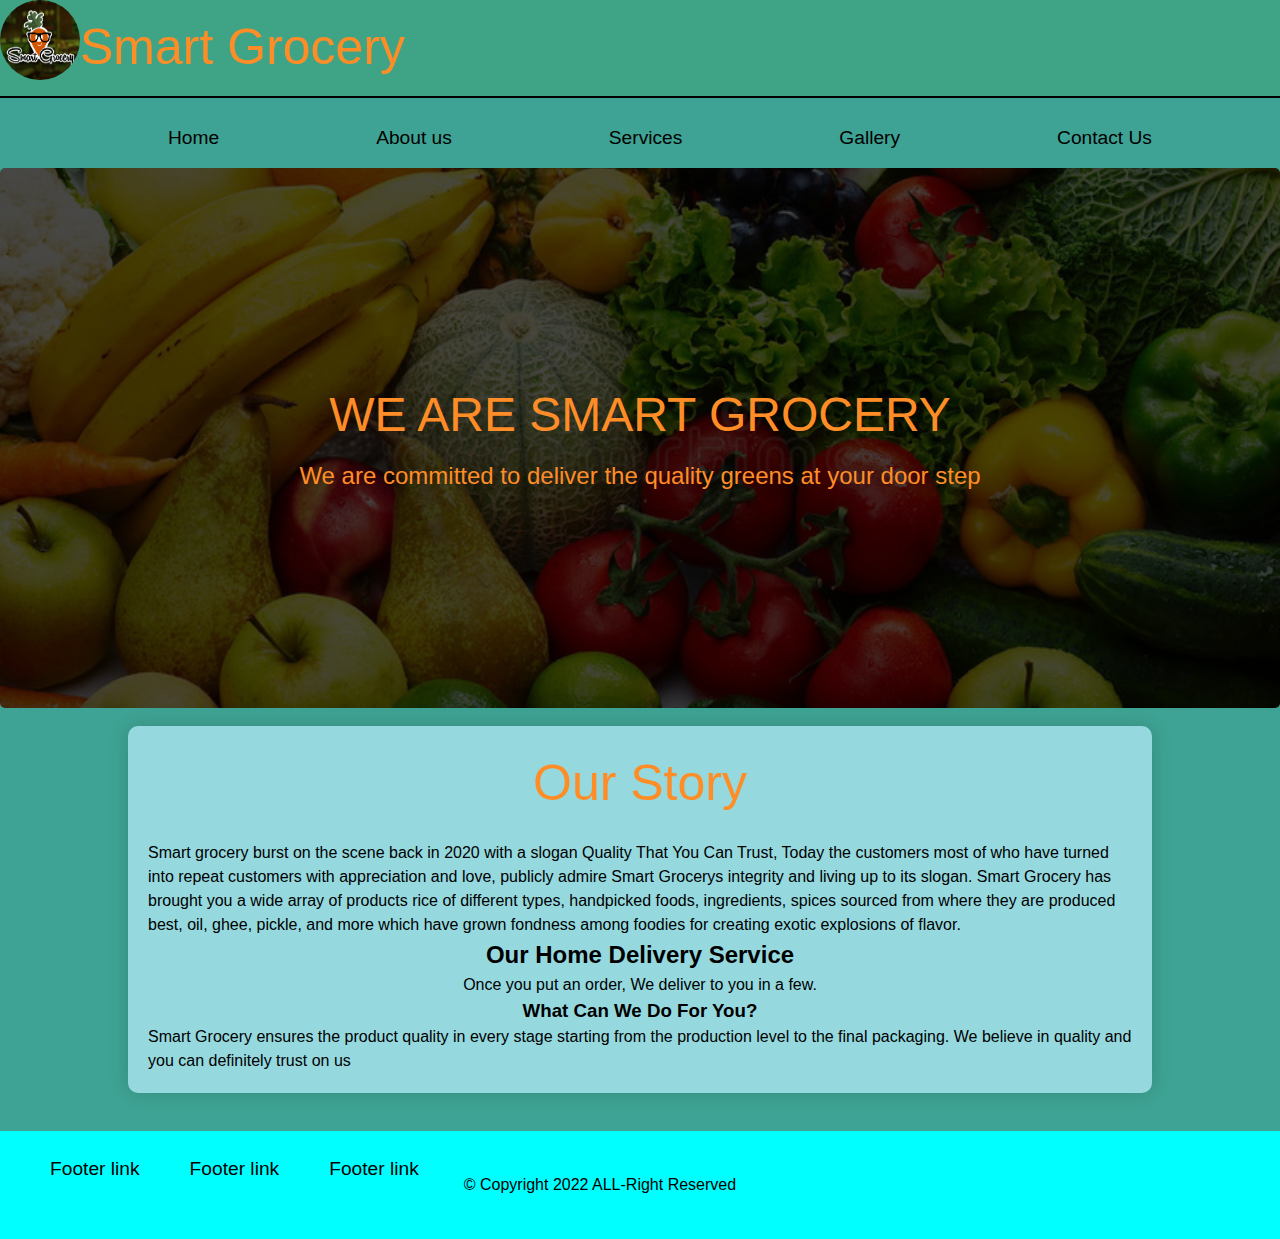
<file: index.html>
<!--
  Name=
  Date=
  file name=index.html
  the page contain the home template

-->
<!DOCTYPE html>
<html lang="en">

<head>
  <meta charset="UTF-8">
  <meta http-equiv="X-UA-Compatible" content="IE=edge">
  <meta name="viewport" content="width=device-width, initial-scale=1.0">
  <title>Smart Grocery</title>

  <head>
    <!--External css file link-->
    <link rel="stylesheet" type="text/css" href="smart.css" />
    
  </head>

<body>
  <!--header start here-->
  <header>
    <div class="header">
      <img src="Smart-Grocery-app-logo.jpg" alt="logo" />
      <br>
      <h1>Smart Grocery</h1>

    </div>
    <hr class="hr">

  </header>
  <!--headre ends-->
  <br>
  <!--Navigation start-->
  <div class="Tabs">

    <nav>

      <ul>
        <li><a href="index.html">Home</a></li>
        <li><a href="About.html">About us</a></li>
        <li><a href="services.html">Services</a></li>
        <li><a href="gallery.html">Gallery</a></li>
        <li><a href="contact.html">Contact Us</a></li>
      </ul>
    </nav>
  </div>
  <!--navigation ends-->
  <br>

  <!--Babckgroung image starts-->
  <div class="container">
    <div class="hero">
      <h1>WE ARE SMART GROCERY</h1>
    <p>We are committed to deliver the quality greens at your door step </p>
    </div>
    


  </div>
  <!--Babckgroung image ends-->
  <br>
  <!--main  starts-->
  <main>
    <article class="article">
      <h1>Our Story</h1>
      <p>Smart grocery burst on the scene back in 2020 with a slogan Quality That You Can Trust, Today the customers
        most of who have turned into repeat customers with appreciation and love, publicly admire Smart Grocerys
        integrity and living up to its slogan.
        Smart Grocery has brought you a wide array of products rice of different types, handpicked foods, ingredients,
        spices sourced from where they are produced best, oil, ghee, pickle, and more which have grown fondness among
        foodies for creating exotic explosions of flavor.
      </p>

      <h2>Our Home Delivery Service</h2>
      <p>Once you put an order, We deliver to you in a few.</p>
      <h3>What Can We Do For You?</h3>
      <p>Smart Grocery ensures the product quality in every stage starting from the production level to the final
        packaging. We believe in quality and you can definitely trust on us</p>
    </article>
  </main>
  </div>


  </div>

  <!--main ends-->

  <br>
  <!--footer starts-->
  <div class="footer">
    <div class="colum1">
      <div class="list">
        <ul>
          <li><a href="#">Footer link</a></li>
          <li><a href="#">Footer link</a></li>
          <li><a href="#">Footer link</a></li>

        </ul>
      </div>
    </div>

    <div class="colum2">
      &copy; Copyright 2022 ALL-Right Reserved

    </div>


    </footer>
    <!--footer ends-->

</body>

</html>
</file>
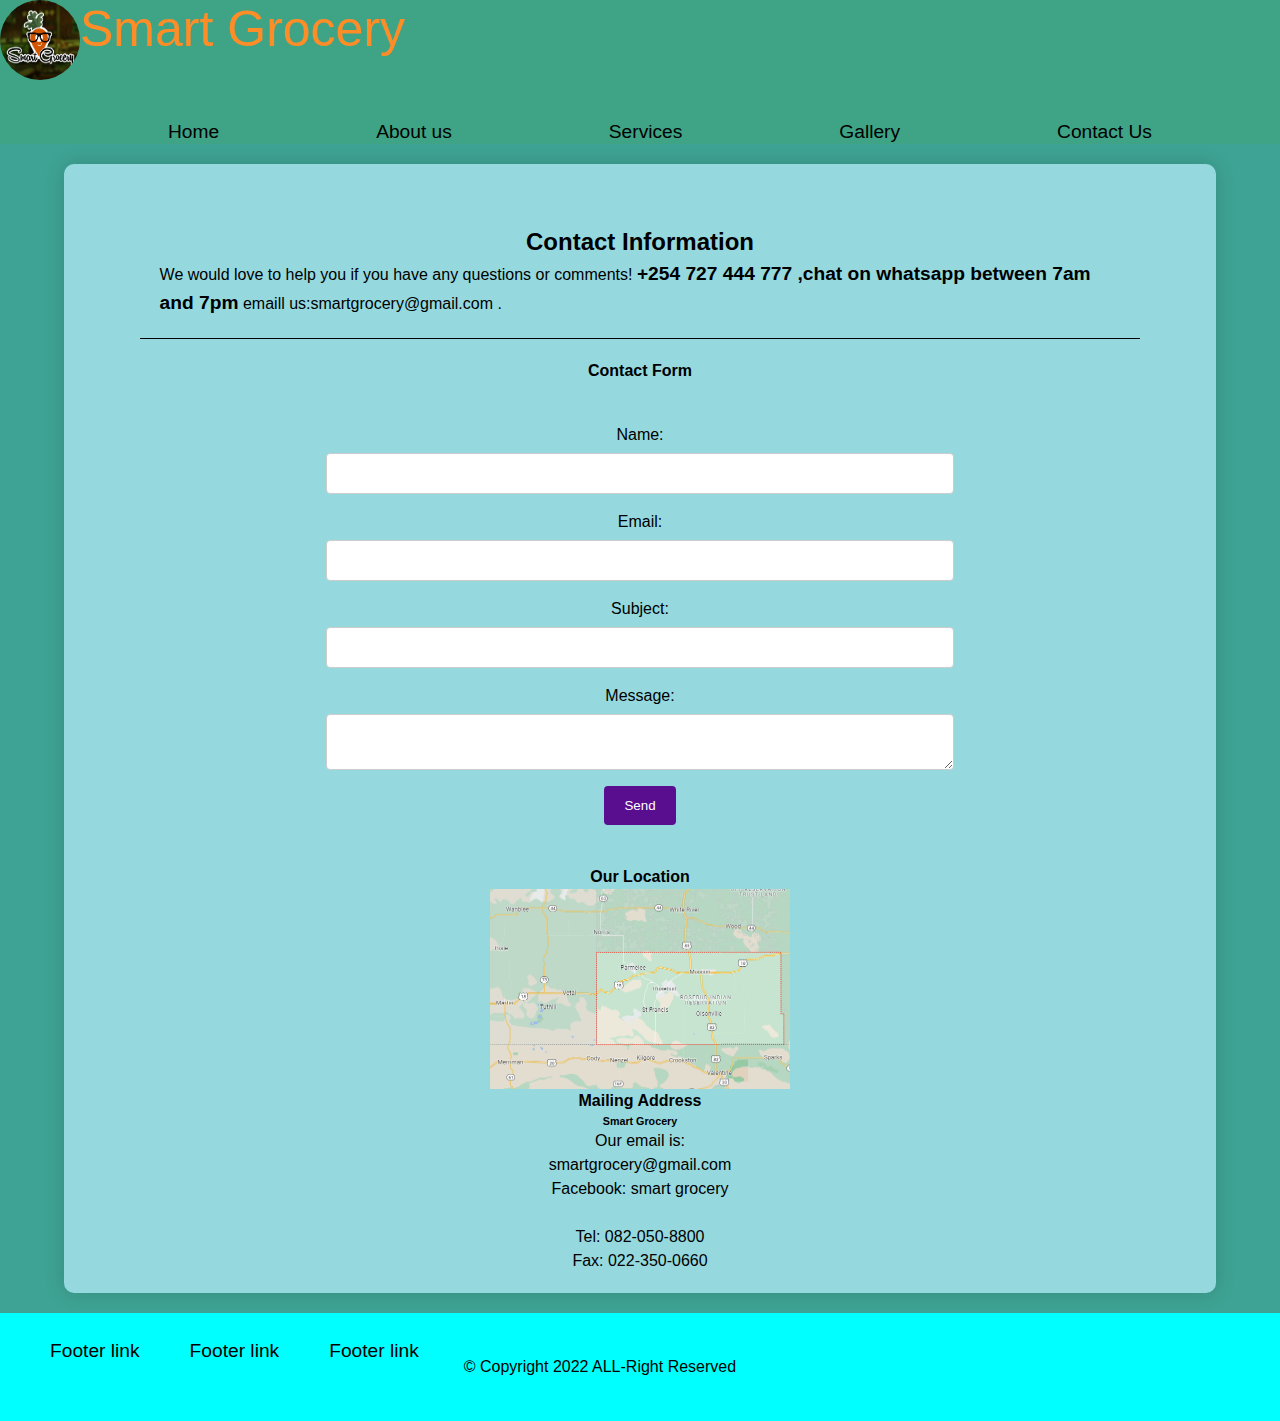
<file: contact.html>
<!--
  Name=
  Date=
  file name=contact.html
  This page contain the contact us template

-->
<!DOCTYPE html
  PUBLIC "-//W3C//DTD XHTML 1.0 Transitional//EN" "http://www.w3.org/TR/xhtml1/DTD/xhtml1-transitional.dtd">
<html xmlns="http://www.w3.org/1999/xhtml">

<head>
  <meta http-equiv="Content-Type" content="text/html; charset=utf-8" />
  <title>Smart Grocery - Contact</title>
  <meta name="keywords" content="" />
  <meta name="description" content="" />
  <!--External css file link-->
  <link rel="stylesheet" type="text/css" href="smart.css" />

</head>

<body>
  <header>
    <div class="header">
      <img src="Smart-Grocery-app-logo.jpg" alt="logo" />
      <h1>Smart Grocery</h1>

    </div><br>

    <div class="Tabs">

      <nav>

        <ul>
          <li><a href="index.html">Home</a></li>
          <li><a href="About.html">About us</a></li>
          <li><a href="services.html">Services</a></li>
          <li><a href="gallery.html">Gallery</a></li>
          <li><a href="contact.html">Contact Us</a></li>
        </ul>
      </nav>
    </div>

  </header>



  <div id="tooplate_wrapper">

    <div id="tooplate_header">
      <div id="site_title">
        <div id="tooplate_menu">

        </div> <!-- end of tooplate_menu -->
      </div> <!-- end of forever header -->

      <div id="tooplate_main">

        <div id="tooplate_content">
          <div class="contact-info">
            <h2>Contact Information</h2>
            <p>We would love to help you if you have any questions or comments! <a
                href="http://validator.w3.org/check?uri=referer" rel="nofollow"><strong>+254 727 444 777 ,chat on
                  whatsapp
                  between 7am and 7pm</strong></a> emaill us:smartgrocery@gmail.com <a
                href="http://jigsaw.w3.org/css-validator/check/referer" rel="nofollow"><strong>
                </strong></a>.</p>
            <div class="cleaner h40"></div>

          </div>
          <div class="col_w420 float_l">
            <div id="contact_form">

              <h4 class="cinfo">Contact Form</h4>

              <form method="post" name="contact" action="#">

                <label for="author">Name:</label> <input type="text" id="author" name="author"
                  class="required input_field" />
                <div class="cleaner h10"></div>

                <label for="email">Email:</label> <input type="text" class="validate-email required input_field"
                  name="email" id="email" />
                <div class="cleaner h10"></div>

                <label for="subject">Subject:</label> <input type="text" class="validate-subject required input_field"
                  name="subject" id="subject" />
                <div class="cleaner h10"></div>

                <label for="text">Message:</label> <textarea id="text" name="text" rows="0" cols="0"
                  class="required"></textarea>
                <div class="cleaner h10"></div>

                <input type="submit" value="Send" id="submit" name="submit" class="submit_btn float_l" />

                <!-- <input type="reset" value="Reset" id="reset" name="reset" class="submit_btn float_r" /> -->

              </form>

            </div>
          </div>

          <div class="col_w420 float_r">
            <h4>Our Location</h4>

            <div id="map">
              <a href="Capture.PNG" title="Map">
                <img width="300" height="200" src="Capture.PNG" alt="Map" />
              </a>
            </div>

            <div class="cleaner h30"></div>

            <h4>Mailing Address</h4>
            <h6><strong>Smart Grocery</strong></h6>
            Our email is: <br />
            smartgrocery@gmail.com <br />
            Facebook: smart grocery<br /><br />
            Tel: 082-050-8800<br />
            Fax: 022-350-0660
          </div>

          <div class="cleaner"></div>
        </div> <!-- end of content -->

      </div> <!-- end of main -->
      <!-- end of wrapper -->
    </div>
  </div>
  <footer>
    <div class="footer">
      <div class="colum1">
        <div class="list">
          <ul>
            <li><a href="#">Footer link</a></li>
            <li><a href="#">Footer link</a></li>
            <li><a href="#">Footer link</a></li>

          </ul>
        </div>
      </div>

      <div class="colum2">
        &copy; Copyright 2022 ALL-Right Reserved

      </div>
    </div>
  </footer>
</body>

</html>
</file>
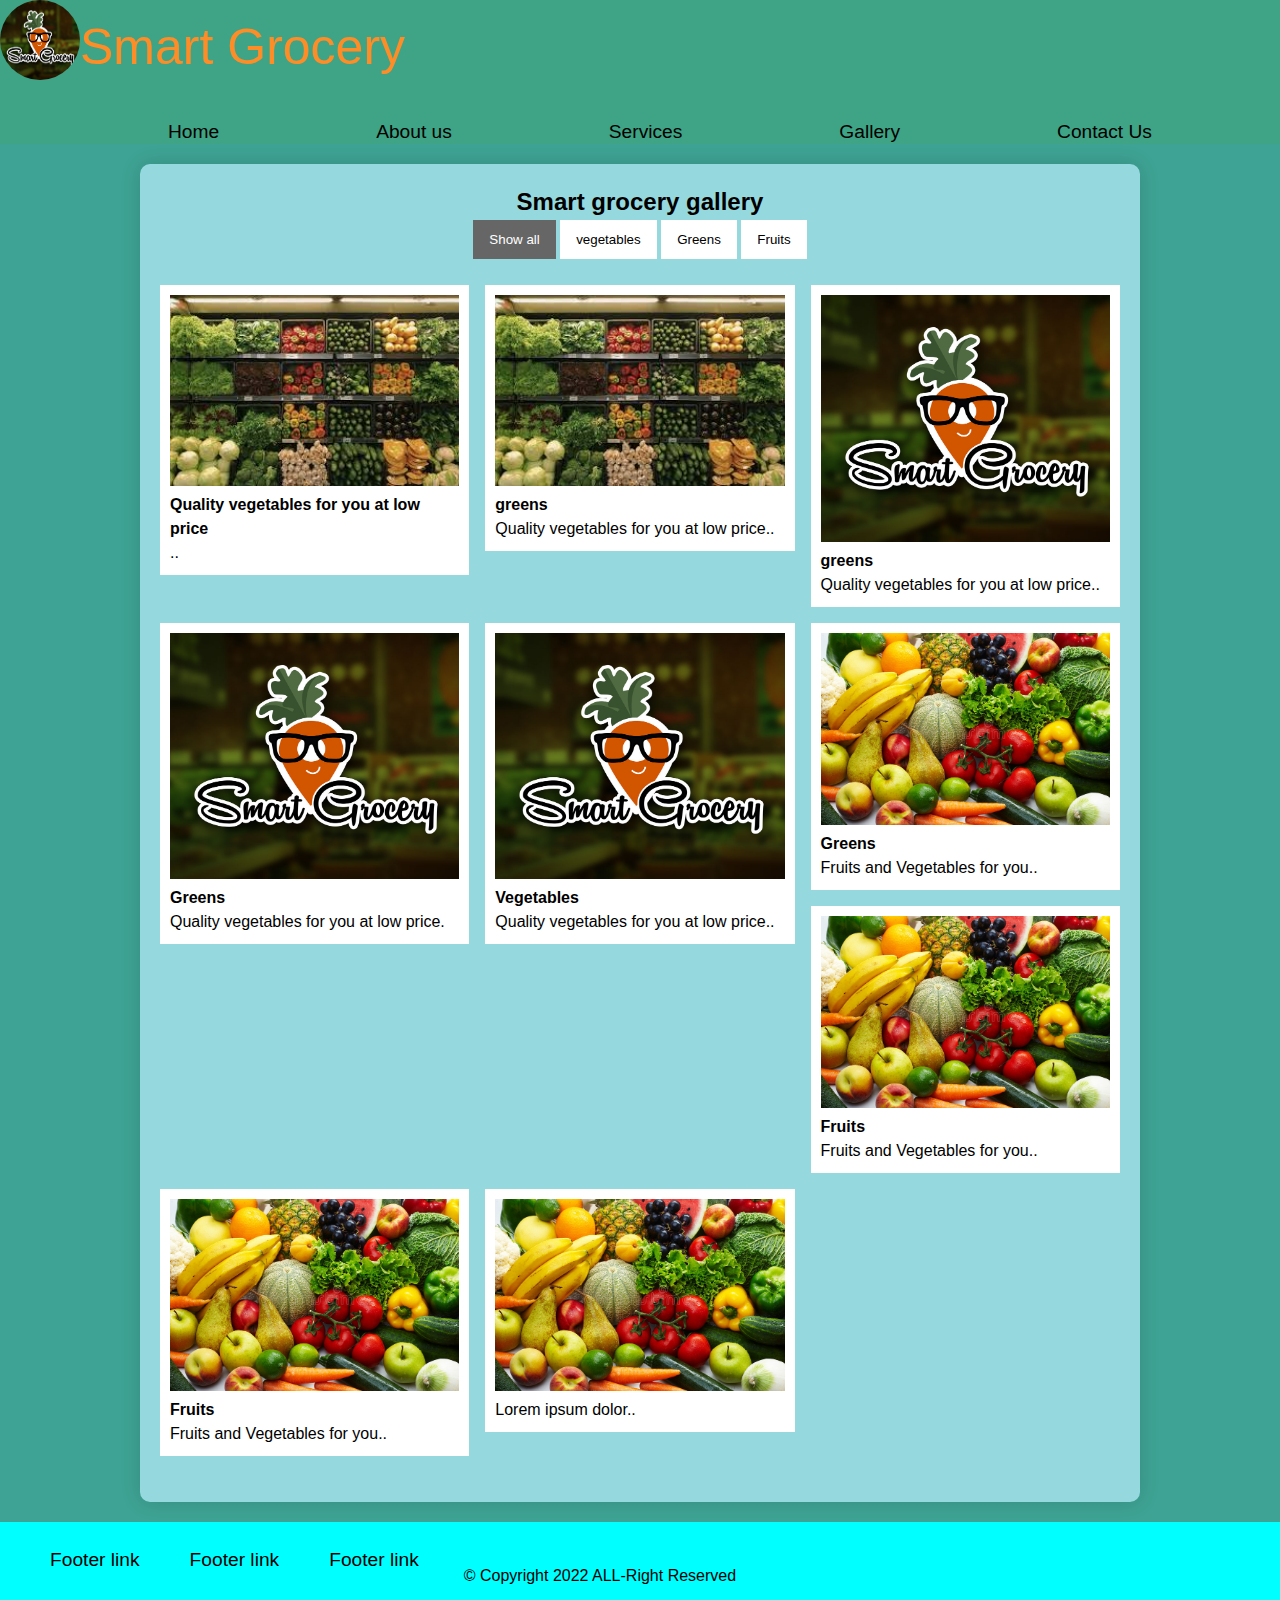
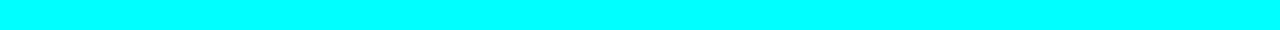
<file: gallery.html>
<!--
  Name=
  Date=
  file name=gallery.html
  this page contain gallery template

-->
<!DOCTYPE html>
<html>

<head>
  <meta name="viewport" content="width=device-width, initial-scale=1">
  <!--External css file link-->
  <link rel="stylesheet" type="text/css" href="smart.css" />

</head>

<body>
  <header>
    <div class="header">
      <img src="Smart-Grocery-app-logo.jpg" alt="logo" />
      <br>
      <h1>Smart Grocery</h1>

    </div>

    <div class="Tabs">

      <nav>

        <ul>
          <li><a href="index.html">Home</a></li>
          <li><a href="About.html">About us</a></li>
          <li><a href="services.html">Services</a></li>
          <li><a href="gallery.html">Gallery</a></li>
          <li><a href="contact.html">Contact Us</a></li>
        </ul>
      </nav>
    </div>

  </header>

  <br>
  <!-- MAIN (Center website) -->
  <div class="main main-gallerly">


    <h2>Smart grocery gallery</h2>


    <div id="myBtnContainer">
      <button class="btn active" onclick="filterSelection('all')"> Show all</button>
      <button class="btn" onclick="filterSelection('Vegetables')"> vegetables</button>
      <button class="btn" onclick="filterSelection('Greens')"> Greens</button>
      <button class="btn" onclick="filterSelection('Fruits')"> Fruits</button>
    </div>

    <!-- Portfolio Gallery Grid -->
    <div class="row">
      <div class="column Vegetables">
        <div class="content">
          <img src="images.jpg" alt="Mountains" style="width:100%">
          <h4>Quality vegetables for you at low price</h4>
          <p>..</p>
        </div>
      </div>
      <div class="column Vegetables">
        <div class="content">
          <img src="images.jpg" alt="Lights" style="width:100%">
          <h4>greens</h4>
          <p>Quality vegetables for you at low price..</p>
        </div>
      </div>
      <div class="column Vegetables">
        <div class="content">
          <img src="Smart-Grocery-app-logo.jpg" alt="Vegetables" style="width:100%">
          <h4>greens</h4>
          <p>Quality vegetables for you at low price..</p>
        </div>
      </div>

      <div class="column Greens">
        <div class="content">
          <img src="Smart-Grocery-app-logo.jpg" alt="Car" style="width:100%">
          <h4>Greens</h4>
          <p>Quality vegetables for you at low price.</p>
        </div>
      </div>
      <div class="column Greens">
        <div class="content">
          <img src="Smart-Grocery-app-logo.jpg" alt="Greens" style="width:100%">
          <h4>Vegetables</h4>
          <p>Quality vegetables for you at low price..</p>
        </div>
      </div>
      <div class="column Greens">
        <div class="content">
          <img src="fruits.jpg" alt="Greens" style="width:100%">
          <h4>Greens</h4>
          <p>Fruits and Vegetables for you..</p>
        </div>
      </div>

      <div class="column Fruits">
        <div class="content">
          <img src="fruits.jpg" alt="Greens" style="width:100%">
          <h4>Fruits</h4>
          <p>Fruits and Vegetables for you..</p>
        </div>
      </div>
      <div class="column Fruits">
        <div class="content">
          <img src="fruits.jpg" alt="Greens" style="width:100%">
          <h4>Fruits</h4>
          <p>Fruits and Vegetables for you..</p>
        </div>
      </div>
      <div class="column Fruits">
        <div class="content">
          <img src="fruits.jpg" alt="Greens" style="width:100%">
          <h4></h4>
          <p>Lorem ipsum dolor..</p>
        </div>
      </div>
      <!-- END GRID -->
    </div>

    <!-- END MAIN -->
  </div>

  <script>
    filterSelection("all")
    function filterSelection(c) {
      var x, i;
      x = document.getElementsByClassName("column");
      if (c == "all") c = "";
      for (i = 0; i < x.length; i++) {
        w3RemoveClass(x[i], "show");
        if (x[i].className.indexOf(c) > -1) w3AddClass(x[i], "show");
      }
    }

    function w3AddClass(element, name) {
      var i, arr1, arr2;
      arr1 = element.className.split(" ");
      arr2 = name.split(" ");
      for (i = 0; i < arr2.length; i++) {
        if (arr1.indexOf(arr2[i]) == -1) { element.className += " " + arr2[i]; }
      }
    }

    function w3RemoveClass(element, name) {
      var i, arr1, arr2;
      arr1 = element.className.split(" ");
      arr2 = name.split(" ");
      for (i = 0; i < arr2.length; i++) {
        while (arr1.indexOf(arr2[i]) > -1) {
          arr1.splice(arr1.indexOf(arr2[i]), 1);
        }
      }
      element.className = arr1.join(" ");
    }


    // Add active class to the current button (highlight it)
    var btnContainer = document.getElementById("myBtnContainer");
    var btns = btnContainer.getElementsByClassName("btn");
    for (var i = 0; i < btns.length; i++) {
      btns[i].addEventListener("click", function () {
        var current = document.getElementsByClassName("active");
        current[0].className = current[0].className.replace(" active", "");
        this.className += " active";
      });
    }
  </script>

  <div class="footer">
    <div class="colum1">
      <div class="list">
        <ul>
          <li><a href="#">Footer link</a></li>
          <li><a href="#">Footer link</a></li>
          <li><a href="#">Footer link</a></li>

        </ul>
      </div>
    </div>

    <div class="colum2">
      &copy; Copyright 2022 ALL-Right Reserved

    </div>


    </footer>

</body>

</html>
</file>
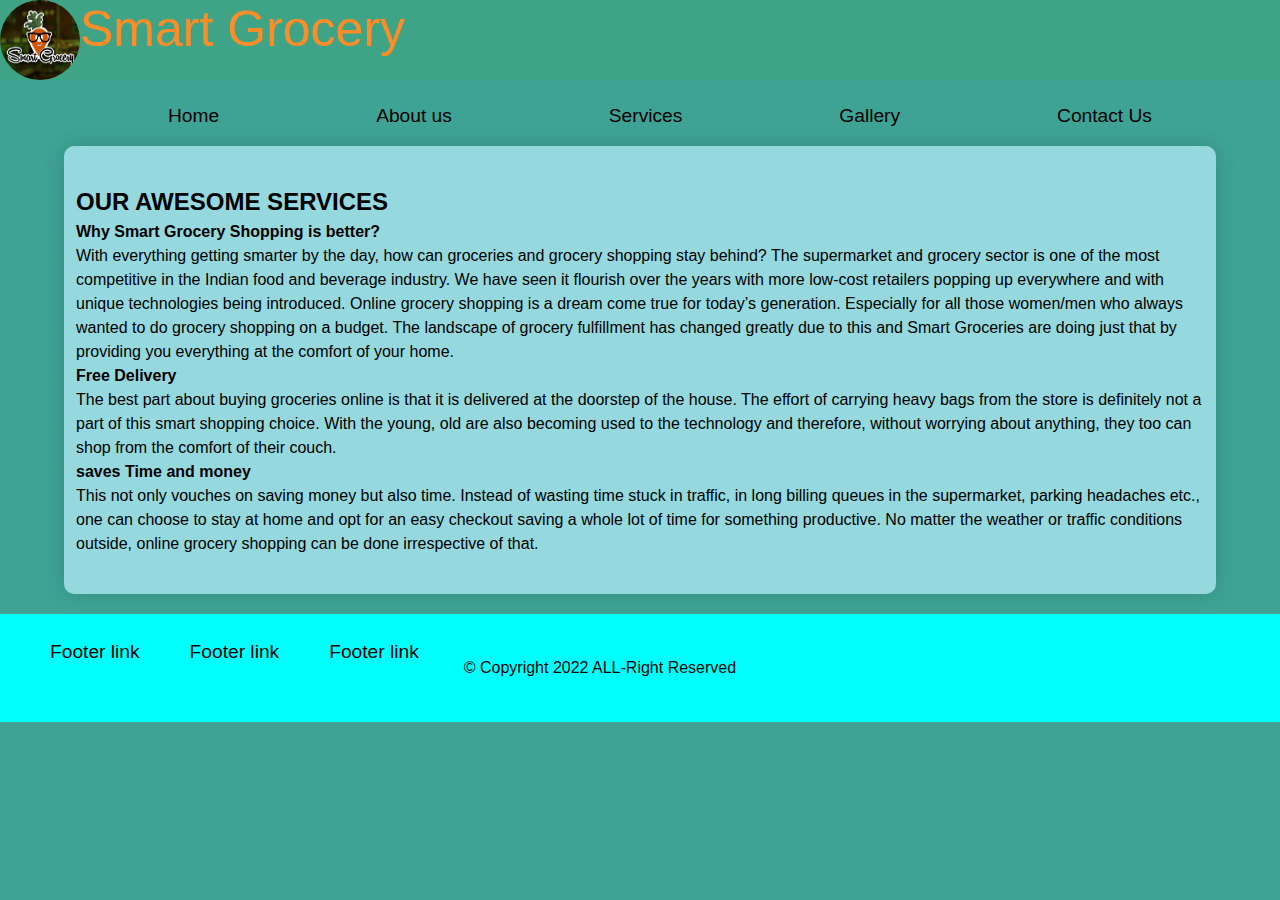
<file: services.html>
<!--
  Name=
  Date=
  file name=services.html
  This page contain our services Template

-->
<!DOCTYPE html>
<html lang="en">
<head>
    <meta charset="UTF-8">
    <meta http-equiv="X-UA-Compatible" content="IE=edge">
    <meta name="viewport" content="width=device-width, initial-scale=1.0">
    <title>Smart Grocery</title>
    <head>
         <!--External css file link-->
        <link rel="stylesheet" type="text/css" href="smart.css"  />
        

</head>

    <body>
     <header>
        <div class="header">
            <img src="Smart-Grocery-app-logo.jpg" alt="logo" />
            <h1>Smart Grocery</h1>
           
          </div>

     </header>
     <br>
     <div class="Tabs">  
    
            <nav>
              
      <ul>
        <li><a href="index.html">Home</a></li>
        <li><a href="About.html">About us</a></li>
        <li><a href="services.html">Services</a></li>
        <li><a href="gallery.html">Gallery</a></li>
        <li><a href="contact.html">Contact Us</a></li>
      </ul>
    </nav>
  </div>
  <br>

        <!-- start service -->
    <section id="service">
        <div class="container1">
            <div class="row">
                <div class="col-md-12">
                    <h2 class="wow bounceIn" data-wow-offset="50" data-wow-delay="0.3s">OUR <span>AWESOME</span> SERVICES</h2>
                </div>
                <div class="col-md-4 wow fadeIn" data-wow-offset="50" data-wow-delay="0.6s">
                    <i class="fa fa-laptop"></i>
                    <h4>Why Smart Grocery Shopping is better?</h4>
                    <p>
                      With everything getting smarter by the day, how can groceries and grocery shopping stay behind? The supermarket and grocery sector is one of the most competitive in the Indian food and beverage industry. We have seen it flourish over the years with more low-cost retailers popping up everywhere and with unique technologies being introduced.
                      Online grocery shopping is a dream come true for today’s generation. Especially for all those women/men who always wanted to do grocery shopping on a budget. The landscape of grocery fulfillment has changed greatly due to this and Smart Groceries are doing just that by providing you everything at the comfort of your home.
                      </p>
                </div>
                <div class="col-md-4 active wow fadeIn" data-wow-offset="50" data-wow-delay="0.9s">
                    <i class="fa fa-cloud"></i>
                    <h4>Free Delivery</h4>
                    <p>The best part about buying groceries online is that it is delivered at the doorstep of the house. The effort of carrying heavy bags from the store is definitely not a part of this smart shopping choice. With the young, old are also becoming used to the technology and therefore, without worrying about anything, they too can shop from the comfort of their couch.</p>
                </div>
                <div class="col-md-4 wow fadeIn" data-wow-offset="50" data-wow-delay="0.6s">
                    <i class="fa fa-cog"></i>
                    <h4>saves Time and money</h4>
                    <p>This not only vouches on saving money but also time. Instead of wasting time stuck in traffic, in long billing queues in the supermarket, parking headaches etc., one can choose to stay at home and opt for an easy checkout saving a whole lot of time for something productive. No matter the weather or traffic conditions outside, online grocery shopping can be done irrespective of that.</p>
                </div>
            </div>
        </div>
    </section>
    <!-- end servie -->
      

        <div class="footer">
          <div class="colum1"><div class="list"> <ul>
            <li><a href="#">Footer link</a></li>
            <li><a href="#">Footer link</a></li>
            <li><a href="#">Footer link</a></li>
        
          </ul></div></div>
            
          <div class="colum2">
            &copy; Copyright 2022 ALL-Right Reserved

          </div> 

         
        </footer>
            </body>  

</html>
</file>
<file: smart.css>
* {
  margin: 0;
  padding: 0;
  box-sizing: border-box;
  text-decoration: none;
  all: repeat;
  font-family: "Poppins", sans-serif;
}
body {
  width: 100%;
  height: auto;
  /*  padding-left: 5px;
  padding-right: 5px; */
  background-color: #3ea394;
  /* linear gradient */

  font-size: 16px;
}
/* a */
a {
  color: #000000;
  font-size: 1.2rem;
  font-weight: 500;
  text-decoration: none;
}
a:hover {
  color: #ff8d27;
  text-decoration: none;
  transition: opacity 0.5s;
}
/* a visited */
a:visited {
  color: #ff0000;
}
/* h1 */
h1 {
  font-size: 2.5rem;
  font-weight: 500;
  color: #ff8d27;
  /* text-align: center; */
  margin-bottom: 20px;
}
.hr {
  width: 100%;
  height: 1px;
  border: 1px solid #000000;
}
image {
  width: 100%;
  height: auto;
}

header {
  background-color: #3ea485;
  width: 100%;
  height: auto;
  display: inline-block;
}
.Tabs {
  width: 80%;
  margin: auto;
  height: auto;
  /* background-color: rgb(166, 166, 221); */
  text-align: center;
}

.Tabs ul {
  list-style-type: none;
  justify-content: space-between;
  align-items: center;

  text-decoration: none;
  display: flex;
  flex-direction: row;

  /* float: center; */
}
.Tabs li {
  padding-left: 40px;
  list-style: none;
  padding-top: 20px;
  text-align: center;
  color: black;
  font-size: 1.5em;
}
.Tabs li:hover {
  /* background-color: rgb(177, 168, 168); */
  text-decoration: underline;
  border-radius: 10px;
  transition: 0.5s;
}
.container {
  width: 100%;
  height: 60vh;
  display: flex;
  /* background-image: url(fruits.jpg); */
  background-image: linear-gradient(rgba(0, 0, 0, 0.719), rgba(0, 0, 0, 0.712)),
    url("fruits.jpg");
  background-position: center;
  background-repeat: no-repeat;
  background-size: cover;
  text-align: justify;
  color: rgb(8, 8, 8);
  font-size: 1.2rem;
  font-weight: 500;
  text-decoration: none;
  align-items: center;
  justify-content: center;
  flex-direction: column;
}
/* center c */

.header img {
  float: left;
  border-radius: 50%;
  width: 5em;
  height: 5em;
}

.header h1 {
  position: relative;
}
.footer {
  background-color: #00ffff;
  display: flex;
  width: 100%;
  margin-bottom: 0%;
  margin-left: 0%;
}
.footer ul {
  float: left;
  display: flex;
  flex-direction: row;
}
.footer li {
  text-decoration: none;
  padding-left: 50px;
  list-style: none;
  padding-top: 20px;
  align-items: center;
  font-size: 27px;
  color: black;
}
.colum2 {
  float: right;
  display: flex;
  padding: 45px;
  font-size: 3opx;
}
.container h1 {
  text-align: center;
  color: #ff8d27;
  font-size: 2.5em;
  font-weight: 500;
  align-items: center;
}
.container p {
  /* position: absolute;  */
  top: 50%;
  width: 100%;
  text-align: center;
  font-size: 1.5rem;
  color: #ff8d27;
}
/* Center website */
.main {
  max-width: 1000px;
  margin: auto;
}

h1 {
  font-size: 50px;
  word-break: break-all;
}

.row {
  margin: 10px -16px;
}

/* Add padding BETWEEN each column */
.row,
.row > .column {
  padding: 8px;
}

/* Create three equal columns that floats next to each other */
.column {
  float: left;
  width: 33.33%;
  display: none; /* Hide all elements by default */
}

/* Clear floats after rows */
.row:after {
  content: "";
  display: table;
  clear: both;
}

/* Content */
.content {
  background-color: white;
  padding: 10px;
}

/* The "show" class is added to the filtered elements */
.show {
  display: block;
}

/* Style the buttons */
.btn {
  border: none;
  outline: none;
  padding: 12px 16px;
  background-color: white;
  cursor: pointer;
}

.btn:hover {
  background-color: #ddd;
}

.btn.active {
  background-color: #666;
  color: white;
}

/* article */
article {
  width: 80%;
  margin: auto;
  height: auto;
  display: flex;
  flex-direction: column;
  justify-content: space-between;
  align-items: center;
  padding: 20px;
  background-color: #95d9df;
  border-radius: 10px;
  box-shadow: 0 0 20px rgba(0, 0, 0, 0.15);
  margin-bottom: 20px;
  line-height: 1.5;
}
/* about-us */
#about-us {
  width: 80%;
  margin: auto;
  height: auto;
  display: flex;
  flex-direction: column;
  justify-content: space-between;
  align-items: center;
  padding: 20px;
  background-color: #95d9df;
  border-radius: 10px;
  box-shadow: 0 0 20px rgba(0, 0, 0, 0.15);
  margin-bottom: 20px;
  line-height: 1.5;
}
/* two_fifth */
.two_fifth {
  width: 90%;
  height: auto;
  margin: auto;
  display: flex;
  flex-direction: column;
  justify-content: space-between;
  align-items: center;
  padding: 20px;
  background-color: #95d9df;
  border-radius: 10px;
  box-shadow: 0 0 20px rgba(0, 0, 0, 0.15);
  margin-bottom: 20px;
  line-height: 1.5;
}
.two_fifth li {
  list-style: none;
  padding: 10px;
  font-size: 1.2rem;
}
.two_fifth li::before {
  content: "\00BB";
}
/* #team */
#team {
  width: 90%;
  margin: auto;
  height: auto;
  display: flex;
  flex-direction: column;
  justify-content: space-between;
  align-items: center;
  padding: 20px;
  background-color: #95d9df;
  border-radius: 10px;
  box-shadow: 0 0 20px rgba(0, 0, 0, 0.15);
  margin-bottom: 20px;
  line-height: 1.5;
}
/* #services */
#service {
  width: 90%;
  margin: auto;
  height: auto;
  display: flex;
  flex-direction: column;
  justify-content: space-between;
  align-items: center;
  padding: 20px;
  background-color: #95d9df;
  border-radius: 10px;
  box-shadow: 0 0 20px rgba(0, 0, 0, 0.15);
  margin-bottom: 20px;
  line-height: 1.5;
}
/* . main-gallerly */
.main-gallerly {
  width: 90%;
  margin: auto;
  height: auto;
  display: flex;
  flex-direction: column;
  justify-content: space-between;
  align-items: center;
  padding: 20px;
  background-color: #95d9df;
  border-radius: 10px;
  box-shadow: 0 0 20px rgba(0, 0, 0, 0.15);
  margin-bottom: 20px;
  line-height: 1.5;
  margin-top: 20px;
}
/* tooplate_wrapper */
#tooplate_wrapper {
  width: 90%;
  height: auto;
  margin: auto;
  display: flex;
  flex-direction: column;
  justify-content: space-between;
  align-items: center;
  padding: 20px;
  background-color: #95d9df;
  border-radius: 10px;
  box-shadow: 0 0 20px rgba(0, 0, 0, 0.15);
  margin-bottom: 20px;
  line-height: 1.5;
  margin-top: 20px;
}
/* tooplate_wrapper form*/
#tooplate_wrapper form {
  width: 60%;
  margin: auto;
  height: auto;
  display: flex;
  flex-direction: column;
  justify-content: space-between;
  align-items: center;
  padding: 20px;
  background-color: #95d9df;
  
  margin-bottom: 20px;
  line-height: 1.5;
  margin-top: 20px;
}


input[type="text"],
select,
textarea {
  width: 100%;
  padding: 12px;
  border: 1px solid #ccc;
  border-radius: 4px;
  box-sizing: border-box;
  margin-top: 6px;
  margin-bottom: 16px;
  resize: vertical;
}

input[type="submit"] {
  background-color: #590d8f;
  color: white;
  padding: 12px 20px;
  border: none;
  border-radius: 4px;
  cursor: pointer;
}

input[type="submit"]:hover {
  background-color: #45a049;
}

.container {
  border-radius: 5px;
  background-color: #f2f2f2;
  padding: 20px;
}
/* contact-info */
.contact-info {
  width: 90%;
  margin: auto;
  height: auto;
  display: flex;
  flex-direction: column;
  justify-content: space-between;
  align-items: center;
  padding: 20px;
  background-color: #95d9df;
  border-bottom: 1px solid #000000;
  /* border-radius: 10px; */
  /* box-shadow: 0 0 20px rgba(0, 0, 0, 0.15); */
  margin-bottom: 20px;
  line-height: 1.5;
  margin-top: 20px;
}
/* center cinfo */
.cinfo {
  text-align: center;
}
.col_w420 {
  text-align: center;
  margin: auto;
}
</file>
